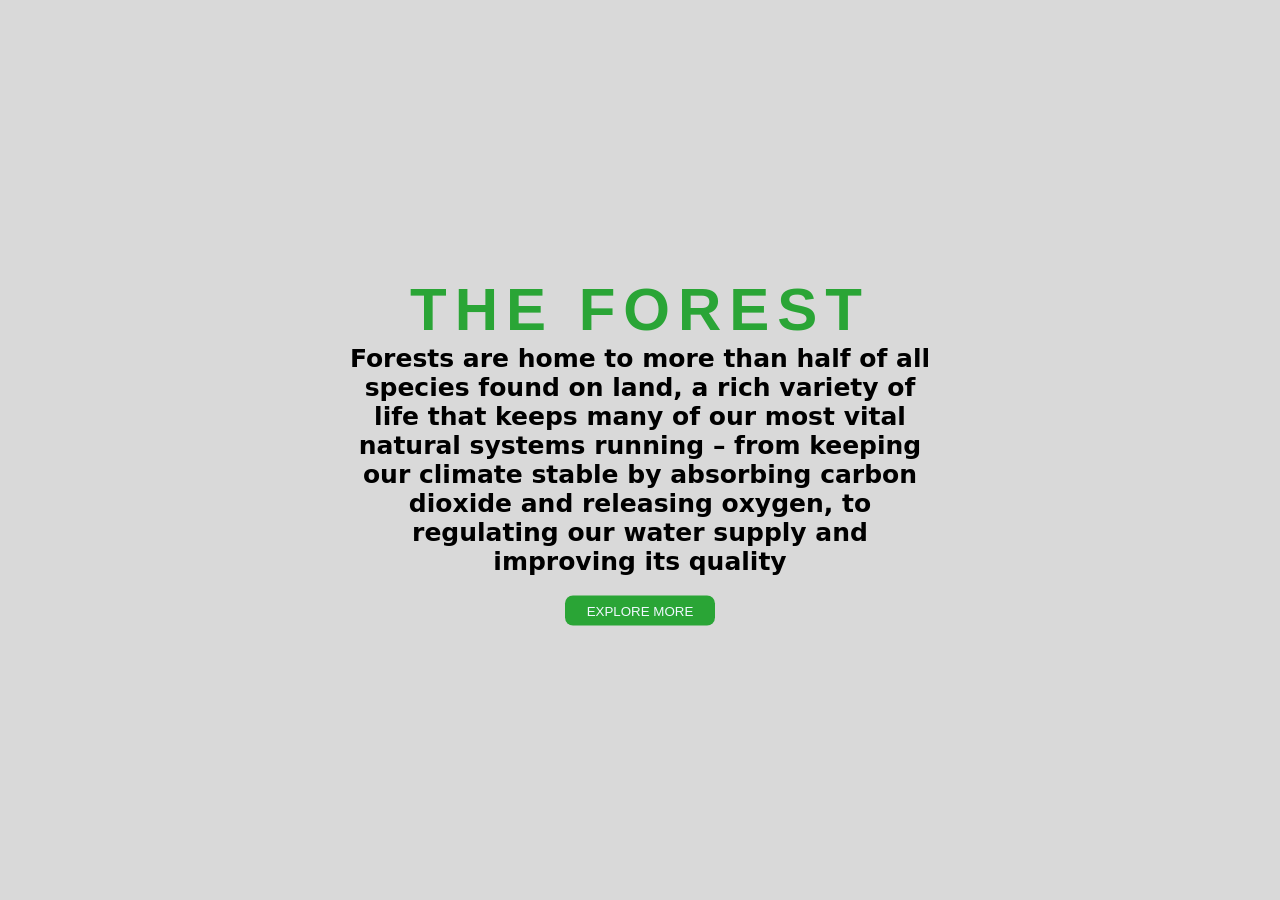
<file: index.html>
<!DOCTYPE html>
<html lang="en">
<head>
    <meta charset="UTF-8">
    <meta name="viewport" content="width=device-width, initial-scale=1.0">
    <title>THE FOREST</title>
    <link rel="stylesheet" href="style2.css">
</head>
<body>
    <div id="main">

<div id="layer">
<div id="content">
<h1>THE FOREST</h1>
        <p>Forests are home to more than half of all species found on land, a rich variety of life that keeps many of our most vital natural systems running – from keeping our climate stable by absorbing carbon dioxide and releasing oxygen, to regulating our water supply and improving its quality</p>     
     <button>EXPLORE MORE</button>
</div>
</div>

    </div>
</body>
</html>
</file>
<file: style2.css>
*{
    margin: 0;
    padding: 0;
}
html,body{
    width:100%;
    height:100%;
}
#main{
    width:100%;
    height:100%;
    background-image: url("https://plus.unsplash.com/premium_photo-1669613233557-1676c121fe73?q=80&w=1171&auto=format&fit=crop&ixlib=rb-4.1.0&ixid=M3wxMjA3fDB8MHxwaG90by1wYWdlfHx8fGVufDB8fHx8fA%3D%3D");
    background-size: cover;
     
    background-position: center;

}
#main #layer{
    width:100%;
    height:100%;
    background-color: rgba(0, 0, 0, 0.148);
 
}
#content{
    width: 600px;
    /* height: 200px; */
    position: absolute;
    top:50%;
    left:50%;
    transform: translate(-50%, -50%) ;
    /* background-color: white; */
    border-radius: 20px;
    text-align: center;

}
#content h1{
    font-size: 60px;
    font-family: apple-system, BlinkMacSystemFont, 'Segoe UI', Roboto, Oxygen, Ubuntu, Cantarell, 'Open Sans', 'Helvetica Neue', sans-serif;
    color:rgb(42, 165, 54);
    font-weight: 800;
    letter-spacing: 8px;
}
#content p{
    font-size:25px;
    font-family:system-ui, -apple-system, BlinkMacSystemFont, 'Segoe UI', Roboto, Oxygen, Ubuntu, Cantarell, 'Open Sans', 'Helvetica Neue', sans-serif;
    font-weight: 600;
}
#content button{
    width: 150px;
    height: 30px;
    background-color: rgb(42, 165, 54);
    border-radius: 8px;
    border: none;
    color:aliceblue;
     font-family:apple-system, BlinkMacSystemFont, 'Segoe UI', Roboto, Oxygen, Ubuntu, Cantarell, 'Open Sans', 'Helvetica Neue', sans-serif;
     margin-top: 20px;
}
</file>
